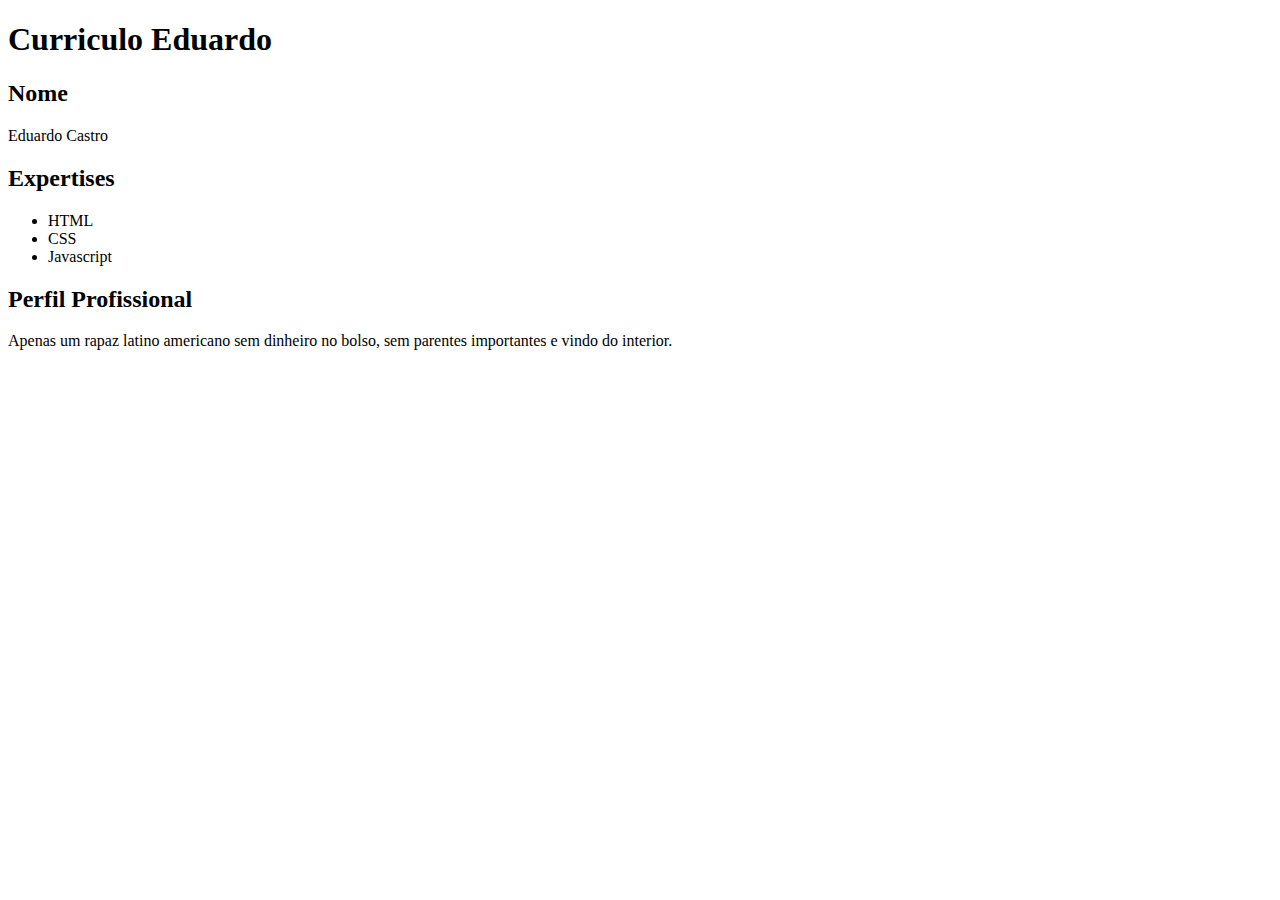
<file: 0001-html-page/index.html>
<!DOCTYPE html>
<html lang="pt-br">
<head>
  <meta charset="UTF-8">
  <meta name="viewport" content="width=device-width, initial-scale=1.0">
  <title>Curriculo - Eduardo</title>
</head>
<body>
  <h1>Curriculo Eduardo</h1>
  <h2>Nome</h2>
  <p>Eduardo Castro</p>
  <h2>Expertises</h2>
  <ul>
    <li>HTML</li>
    <li>CSS</li>
    <li>Javascript</li>
  </ul>
  <h2>Perfil Profissional</h2>
  <p>Apenas um rapaz latino americano sem dinheiro no bolso, sem parentes importantes e vindo do interior.</p>
</body>
</html>
</file>
